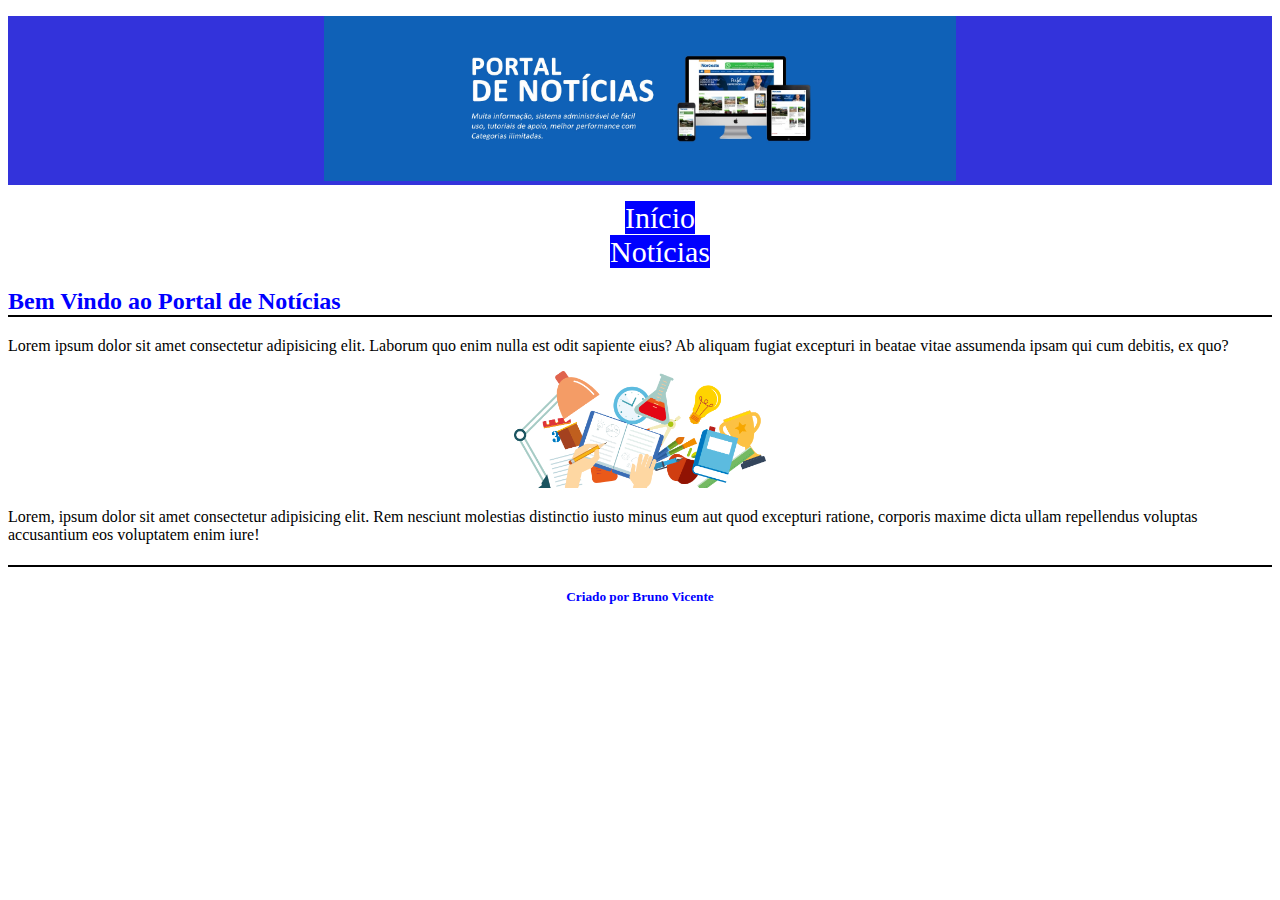
<file: index.html>
<!DOCTYPE html>
<html lang="pt-br">
<head>
    <meta charset="UTF-8">
    <meta http-equiv="X-UA-Compatible" content="IE=edge">
    <meta name="viewport" content="width=device-width, initial-scale=1.0">
    <title>Início</title>
    <link rel="stylesheet" href="prova.css">
</head>
<body>
    <p class="imagem"><img src="banner.jpg" width="50%"></p>
    <ul>
        <li>
            <a href="index.html">Início</a>
        </li>
        <li>
            <a href="noticias.html">Notícias</a>
        </li>
    </ul>
    <h2>Bem Vindo ao Portal de Notícias</h2>
    <p>
        Lorem ipsum dolor sit amet consectetur adipisicing elit. Laborum quo enim nulla est odit sapiente eius? Ab aliquam fugiat excepturi in beatae vitae assumenda ipsam qui cum debitis, ex quo?
    </p>
    <p style="color: aliceblue;text-align: center;"><img src="noticias.png" width="20%"></p>
    <p>
        Lorem, ipsum dolor sit amet consectetur adipisicing elit. Rem nesciunt molestias distinctio iusto minus eum aut quod excepturi ratione, corporis maxime dicta ullam repellendus voluptas accusantium eos voluptatem enim iure!
    </p>
    <h4></h4>
    <h5>Criado por Bruno Vicente</h5>
</body>
</html>
</file>
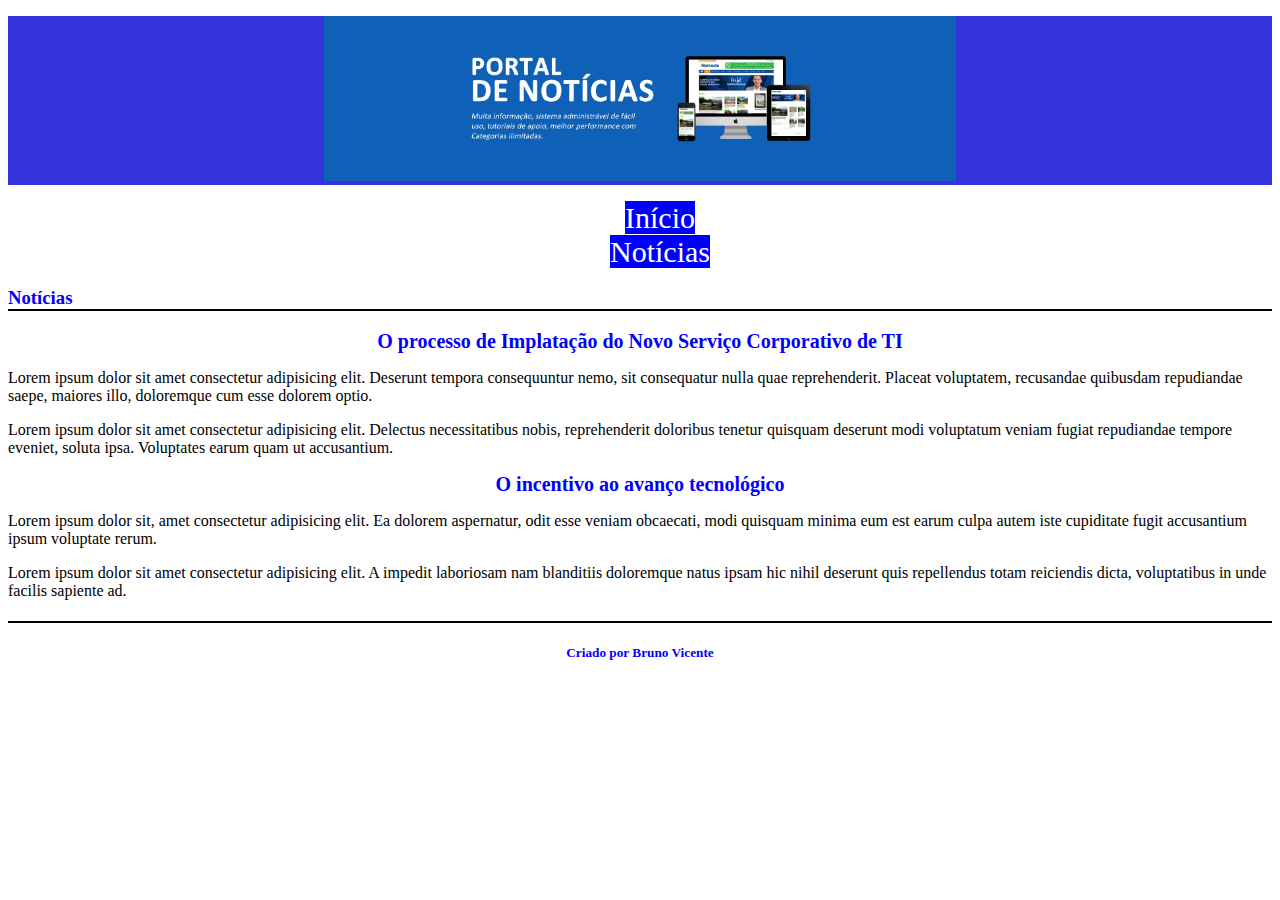
<file: noticias.html>
<!DOCTYPE html>
<html lang="pt-br">
<head>
    <meta charset="UTF-8">
    <meta http-equiv="X-UA-Compatible" content="IE=edge">
    <meta name="viewport" content="width=device-width, initial-scale=1.0">
    <title>Notícias</title>
    <link rel="stylesheet" href="prova.css">
</head>
<body>
    <p class="imagem"><img src="banner.jpg" width="50%"></p>
    <ul>
        <li>
            <a href="index.html">Início</a>
        </li>
        <li>
            <a href="noticias.html">Notícias</a>
        </li>
    </ul>
    <h3>
        Notícias
    </h3>
    <h1>
        O processo de Implatação do Novo Serviço Corporativo de TI
    </h1>
    <p>
        Lorem ipsum dolor sit amet consectetur adipisicing elit. Deserunt tempora consequuntur nemo, sit consequatur nulla quae reprehenderit. Placeat voluptatem, recusandae quibusdam repudiandae saepe, maiores illo, doloremque cum esse dolorem optio.
    </p>
    <p>
        Lorem ipsum dolor sit amet consectetur adipisicing elit. Delectus necessitatibus nobis, reprehenderit doloribus tenetur quisquam deserunt modi voluptatum veniam fugiat repudiandae tempore eveniet, soluta ipsa. Voluptates earum quam ut accusantium.
    </p>
    <h1>
        O incentivo ao avanço tecnológico
    </h1>
    <p>
        Lorem ipsum dolor sit, amet consectetur adipisicing elit. Ea dolorem aspernatur, odit esse veniam obcaecati, modi quisquam minima eum est earum culpa autem iste cupiditate fugit accusantium ipsum voluptate rerum.
    </p>
    <p>
        Lorem ipsum dolor sit amet consectetur adipisicing elit. A impedit laboriosam nam blanditiis doloremque natus ipsam hic nihil deserunt quis repellendus totam reiciendis dicta, voluptatibus in unde facilis sapiente ad.
    </p>
    <h4></h4>
    <h5>Criado por Bruno Vicente</h5>
</body>
</html>
</file>
<file: prova.css>
.imagem{
    text-align: center;
    background-color: hsl(240, 70%, 53%) 
}

ul{
    text-align: center;
    list-style: none;
    color: blue;
}

a{
    font-size: 30px;
    background-color: blue;
    color: white;
    text-decoration: none;
}

h1{
    font-size: 20px;
    text-align: center;
    color: blue;
}

h2{
color: blue;
border-bottom: 2px black solid;
}

h3{
    color: blue;
    border-bottom: 2px black solid;
    font-family: Verdana;
}

h4{
    color: blue;
    border-bottom: 2px black solid;
}

h5{
    text-align: center;
    color: blue;
}
</file>
